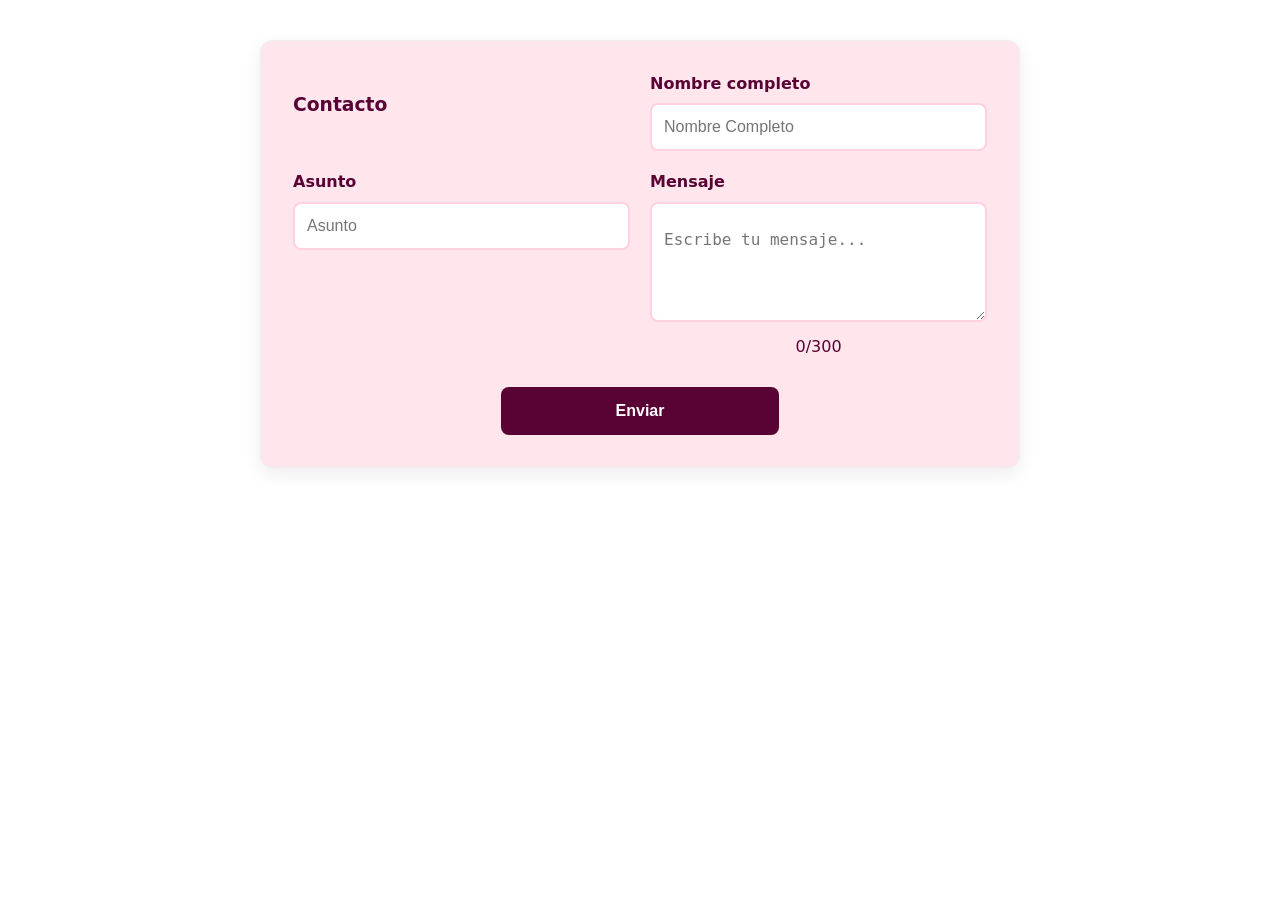
<file: contacto.html>
<!DOCTYPE html>
<html lang="es">
<head>
    <meta charset="UTF-8">
    <meta name="viewport" content="width=device-width, initial-scale=1.0">
    <title>Contactanos</title>
   	<link rel="stylesheet" href="https://necolas.github.io/normalize.css/8.0.1/normalize.css">
	<link href="https://fonts.googleapis.com/css2?family=Roboto:wght@400;700&display=swap" rel="stylesheet"> 
	<link rel="stylesheet" href="css/styles.css">
</head>
</head>
<!DOCTYPE html>
<html lang="es">
<head>
    <meta charset="UTF-8">
    <meta name="viewport" content="width=device-width, initial-scale=1.0">
    <title>Contáctanos</title>
    <link rel="stylesheet" href="https://necolas.github.io/normalize.css/8.0.1/normalize.css">
    <link href="https://fonts.googleapis.com/css2?family=Roboto:wght@400;700&display=swap" rel="stylesheet">
    <link rel="stylesheet" href="css/styles.css">
</head>
<body>
    <main>
        <form id="contactoForm" class="formulario" novalidate>
            <h3>Contacto</h3>

            <div class="formulario__grupo" id="grupo__nombre">
                <label for="nombre" class="formulario__label">Nombre completo</label>
                <div class="formulario__grupo-input">
                    <input type="text" id="nombre" name="nombre" class="formulario__input" placeholder="Nombre Completo" required>
                    <i class="formulario__validacion-estado fas fa-times-circle"></i>
                </div>
                <p class="formulario__input-error">Ingresa un nombre válido (letras y espacios, hasta 40 caracteres).</p>
            </div>

            <div class="formulario__grupo" id="grupo__asunto">
                <label for="asunto" class="formulario__label">Asunto</label>
                <div class="formulario__grupo-input">
                    <input type="text" id="asunto" name="asunto" class="formulario__input" placeholder="Asunto" required>
                    <i class="formulario__validacion-estado fas fa-times-circle"></i>
                </div>
                <p class="formulario__input-error">El asunto no puede estar vacío.</p>
            </div>

            <div class="formulario__grupo" id="grupo__mensaje">
                <label for="mensaje" class="formulario__label">Mensaje</label>
                <div class="formulario__grupo-input">
                    <textarea id="mensaje" name="mensaje" class="formulario__input" placeholder="Escribe tu mensaje..." rows="5" maxlength="300" required style="height:120px;padding-top:12px"></textarea>
                    <i class="formulario__validacion-estado fas fa-times-circle"></i>
                </div>
                <p class="formulario__input-error">El mensaje debe tener entre 10 y 300 caracteres.</p>
                <div class="formulario__grupo formulario__grupo-btn-enviar" style="margin-top:8px">
                    <div class="form-text" style="margin-bottom:8px"><span id="mensajeCounter">0</span>/300</div>
                </div>
            </div>

            <p id="contactoSuccess" class="formulario__input-error" style="display:none; color: #119200;">Formulario enviado correctamente.</p>

            <div class="formulario__grupo formulario__grupo-btn-enviar">
                <button type="submit" class="formulario__btn">Enviar</button>
            </div>
        </form>
    </main>

    <script src="js/contacto.js"></script>
</body>
</html>
</file>
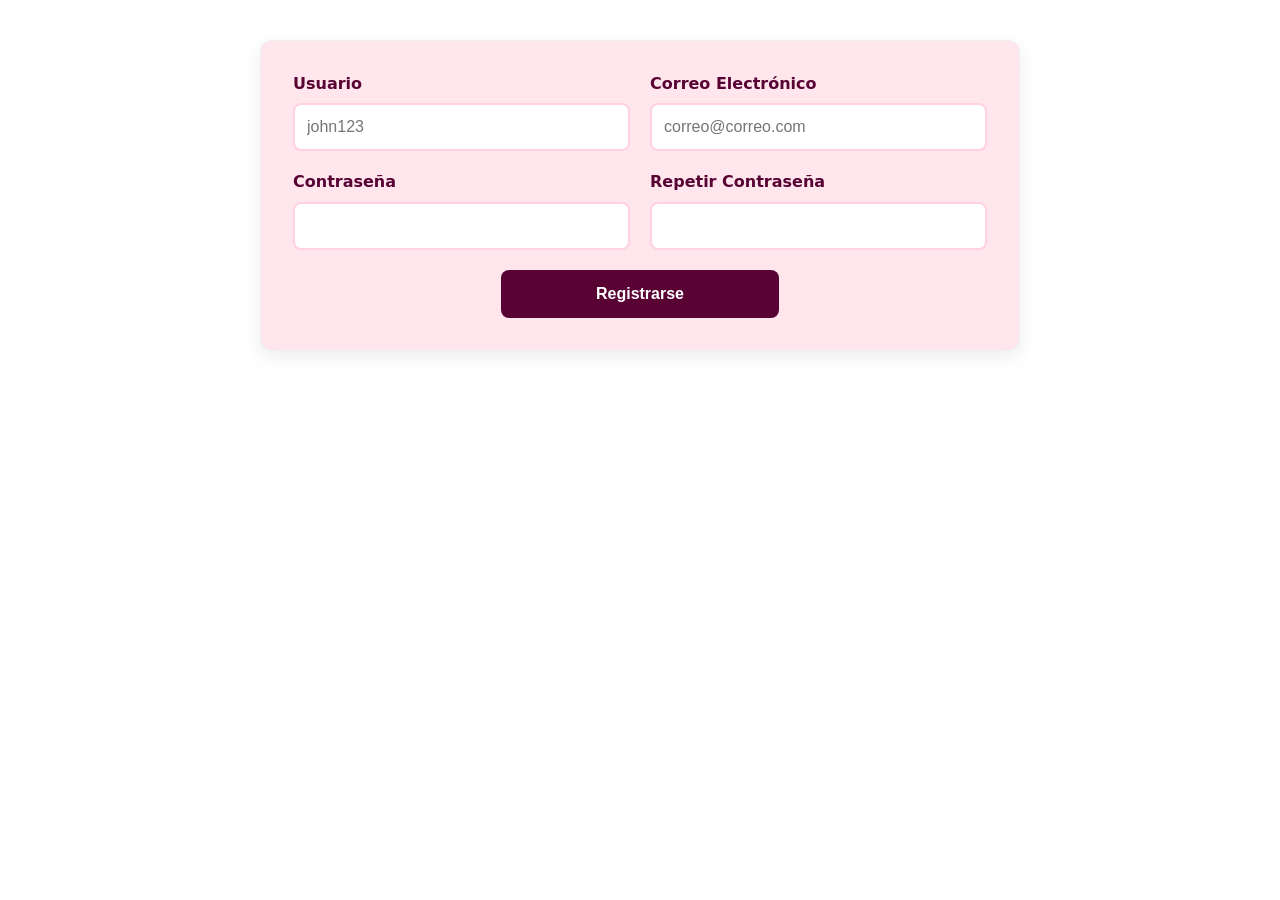
<file: registro.html>
<!DOCTYPE html>
<html lang="es">

<head>
	<meta charset="UTF-8">

	<meta name="viewport"
		  content="width=device-width, initial-scale=1.0">

	<title>Formulario de Registro</title>
	<link rel="stylesheet" href="https://necolas.github.io/normalize.css/8.0.1/normalize.css">
	<link href="https://fonts.googleapis.com/css2?family=Roboto:wght@400;700&display=swap" rel="stylesheet"> 
	<link rel="stylesheet" href="css/styles.css">
</head>

<body> 
	<main>
		<form action="" class="formulario" id="formulario">
			<!-- Grupo: Usuario -->
			<div class="formulario__grupo" id="grupo__usuario">
				<label for="usuario" class="formulario__label">Usuario</label>
				<div class="formulario__grupo-input">
					<input type="text" class="formulario__input" name="usuario" id="usuario" placeholder="john123">
					<i class="formulario__validacion-estado fas fa-times-circle"></i>
				</div>
				<p class="formulario__input-error">El usuario tiene que ser de 4 a 16 dígitos y solo puede contener numeros, letras y guion bajo.</p>
			</div>
			<!-- Grupo: Correo Electronico -->
			<div class="formulario__grupo" id="grupo__correo">
				<label for="correo" class="formulario__label">Correo Electrónico</label>
				<div class="formulario__grupo-input">
					<input type="email" class="formulario__input" name="correo" id="correo" placeholder="correo@correo.com">
					<i class="formulario__validacion-estado fas fa-times-circle"></i>
				</div>
				<p class="formulario__input-error">El correo solo puede contener letras, numeros, puntos, guiones y guion bajo.</p>
			</div>

			<!-- Grupo: Contraseña -->
			<div class="formulario__grupo" id="grupo__password">
				<label for="password" class="formulario__label">Contraseña</label>
				<div class="formulario__grupo-input">
					<input type="password" class="formulario__input" name="password" id="password">
					<i class="formulario__validacion-estado fas fa-times-circle"></i>
				</div>
				<p class="formulario__input-error">La contraseña tiene que ser de 4 a 12 dígitos.</p>
			</div>

			<!-- Grupo: Contraseña 2 -->
			<div class="formulario__grupo" id="grupo__password2">
				<label for="password2" class="formulario__label">Repetir Contraseña</label>
				<div class="formulario__grupo-input">
					<input type="password" class="formulario__input" name="password2" id="password2">
					<i class="formulario__validacion-estado fas fa-times-circle"></i>
				</div>
				<p class="formulario__input-error">Ambas contraseñas deben ser iguales.</p>
			</div>

				<p class="formulario__input-error">
					Las contraseñas deben coincidir.
				</p>

			</div>

			<!-- BOTÓN -->
			<div class="formulario__grupo formulario__grupo-btn-enviar">

				<button type="submit"
						class="formulario__btn">

					Registrarse
				</button>

				<p class="formulario__mensaje-exito"
				   id="formulario__mensaje-exito">

					Formulario enviado correctamente.
				</p>

			</div>

		</form>

	</main>

	<script src="js/formulario.js"></script>

</body>
</html>
</file>
<file: css/styles.css>
:root {
  /* === Base AAA === */
  --bg: #ffffff;                  /* fondo */
  --text: #580334;                /* texto principal (AAA ✔) */

  /* === Primarios accesibles === */
  --primary: #580334;             /* principal oscuro (AAA ✔) */
  --primary-contrast: #ffffff;    /* texto sobre primary */

  /* === Variantes de la paleta === */
  --secondary: #8a004f;           /* rosa oscuro accesible */
  --secondary-contrast: #ffffff;

  /* === Colores originales (uso decorativo) === */
  --accent: #ff76b6;              /* NO usar como texto sobre blanco */
  --accent-soft: #ff89b6;         /* decorativo */
  --accent-strong: #ff36ab;       /* hover / bordes */

  /* === Mapeos */
  --color-bg: var(--bg);
  --color-primary: var(--primary);
  --color-secondary: var(--secondary);
  --color-tertiary: var(--primary);
  --color-accent: var(--accent);
  --color-cta: var(--primary);

  /* === Texto secundario === */
  --muted: #6b7280;               /* gris accesible */
}

* {
  box-sizing: border-box;
}

body {
  font-family: system-ui, -apple-system, "Segoe UI", Roboto, "Helvetica Neue", Arial, sans-serif;
  line-height: 1.4;
  margin: 0;
  color: var(--text);
  background: var(--bg);
}

.container {
  max-width: 1100px;
  margin: 0 auto;
  padding: 1rem;
}

header,
footer {
  background: var(--bg);
  color: var(--text);
}

.site-header {
  display: flex;
  justify-content: space-between;
  align-items: center;
  padding: .75rem 1rem;
}

header .container {
  display: flex;
  align-items: center;
  justify-content: flex-start;
  gap: 1rem;
  width: 100%;
  max-width: 1100px;
  margin: 0; /* fijar el contenedor a la izquierda */
  padding: 0 1rem;
}

.logo a {
  text-decoration: none;
  color: inherit;
  font-weight: 700;
}

.logo {
  display: flex;
  align-items: center;
  justify-content: flex-start;
}

.logo img {
  height: 140px;
  width: auto;
  margin-right: 0;
}

/* Alinear verticalmente el texto del nombre con la imagen */
.logo a {
  display: flex;
  align-items: center;
  gap: .6rem;
  font-size: 1.25rem;
  color: var(--text);
}

/* Empuja el nav al extremo derecho cuando el contenedor usa flex */
nav {
  margin-left: auto;
}

/* Cabecera: enlaces legibles y hover en secundario */
header nav a {
  color: var(--text);
}

header nav a:hover {
  color: var(--color-secondary);
}

/* Ajuste responsivo para evitar que el logo sea demasiado grande en móviles */
@media (max-width: 480px) {
  .logo img {
    height: 80px;
  }
}

nav ul {
  display: flex;
  gap: 1rem;
  list-style: none;
  margin: 0;
  padding: 0;
}

nav a {
  color: var(--text);
  text-decoration: none;
}

nav a:focus,
nav a:hover {
  color: var(--color-secondary);
  text-decoration: underline;
}

.hero {
  padding: 3rem 0;
  background: linear-gradient(180deg, var(--color-accent) 0%, #fff 100%);
  text-align: center;
}

.hero .cta {
  display: inline-block;
  margin-top: 1rem;
  padding: .75rem 1.25rem;
  background: var(--primary);
  color: var(--primary-contrast);
  text-decoration: none;
  border-radius: 6px;
}
.hero .cta:hover {
  background: var(--color-secondary);
}
.hero .cta {
  display: inline-block;
  margin-top: 1rem;
  padding: .75rem 1.25rem;
  background: var(--color-cta);
  color: #FFF5F8;
  text-decoration: none;
  border-radius: 6px;
}

.hero .cta:hover {
  background: var(--color-secondary);
}

.beneficios {
  padding: 2rem 0;
}

.beneficios h2 {
  margin-top: 0;
}

.benefits-grid {
  display: grid;
  grid-template-columns: repeat(auto-fit, minmax(220px, 1fr));
  gap: 1rem;
}

.benefit {
  background: #ffe5ec;
  border: 1px solid #eee;
  padding: 1rem;
  border-radius: 8px;
}

.benefit h3 {
  margin-top: 0;
}

footer {
  background: var(--color-accent);
  padding: 1.25rem;
}

footer p {
  margin-top: 1rem;
}

address {
  font-style: normal;
}

/* Responsive tweaks */
@media (min-width: 720px) {
  .hero h1 {
    font-size: 2.4rem;
  }
}

/* Productos y carrito*/
.products-wrap {
  display: grid;
  grid-template-columns: 1fr 340px;
  gap: 1rem;
  align-items: start;
  padding: 1rem 0 3rem;
}
.products-grid {
  display: grid;
  grid-template-columns: repeat(auto-fit, minmax(220px, 1fr));
  gap: 1rem;
}
.product-card {
  border: 1px solid #eee;
  padding: .75rem;
  border-radius: 8px;
  background:  #ffe5ec;
  display: flex;
  flex-direction: column;
  gap: .5rem;
}
.product-card img {
  width: 100%;
  height: 140px;
  object-fit: contain;
  object-position: center;
  background: #fafafa;
  border-radius: 6px;
}
.product-meta {
  display: flex;
  justify-content: space-between;
  align-items: center;
  gap: .5rem;
}
.product-meta .type {
  font-size: .875rem;
  color: var(--muted);
}
.product-card .price {
  font-weight: 700;
  color: var(--color-primary);
}
.btn-add {
  display: inline-block;
  padding: .5rem .75rem;
  background: var(--color-cta);
  color: var(--primary-contrast);
  border-radius: 6px;
  border: none;
  cursor: pointer;
}
.cart {
  border: 1px solid #eee;
  padding: 1rem;
  border-radius: 8px;
  background: #fafafa;
  position: sticky;
  top: 1rem;
}
.cart h3 { margin-top: 0; }
.cart-items { display: flex; flex-direction: column; gap: .5rem; max-height: 420px; overflow:auto; }
.cart-item { display:flex; gap:.5rem; align-items:center; justify-content:space-between; padding:.5rem; border-radius:6px; background:#fff; border:1px solid #f0f0f0 }
.cart-item .info { flex:1 }
.cart-item .controls { display:flex; gap:.25rem; align-items:center }
.cart-item button { padding:.25rem .5rem; border-radius:6px; border:1px solid #ddd; background:#fff; cursor:pointer }
.cart-total { display:flex; justify-content:space-between; align-items:center; margin-top:.75rem; font-weight:700 }
.empty { color:var(--muted); text-align:center; padding:.5rem }

@media (max-width: 880px) {
  .products-wrap { grid-template-columns: 1fr; }
  .cart { position: static; }
}
/* Carrusel decorativo */
.carousel {
  margin: 10px auto;
  width: 100%;
  border: 5px solid var(--color-accent);
  display: flex;
  overflow-x: auto;
}
.carousel::-webkit-scrollbar {
  display: none;
}
.group{
  display: flex;
  align-items: center;
  justify-content: center;
  gap: 1em;
  animation: spin 10s infinite linear;
  padding-right: 1em;
}
.card {
  flex: 0 0 12rem;
  height: 12rem;
  padding: 0;
  border-radius: .4rem;
  overflow: hidden;
  text-align: center;
  display: flex;
  align-items: center;
  justify-content: center;
  background: transparent;
}
.card img {
  width: 100%;
  height: 100%;

  display: block;
}

/* Fix: keep bootstrap carousel images proportional (no deform) */
#carouselExampleIndicators .carousel-inner {
  max-height: 320px;
  overflow: hidden;
}
#carouselExampleIndicators .carousel-item img {
  width: 100%;
  height: 320px; /* adjust as needed */
  object-fit: contain;
  object-position: center;
  display: block;
}

@media (min-width: 900px) {
  .card {
    flex: 0 0 16rem;
    height: 10rem;
  }
}
@keyframes spin {
  from { translate: 0; }
  to { translate: -100%; }
}

/* Submenú en nav: aparece al hover / focus-within; botones sin JS */
nav ul li { position: relative; }
.submenu {
  display: none;
  position: absolute;
  left: 0;
  top: calc(100% + 8px);
  background: #ffffff;
  border: 1px solid #eee;
  padding: 0.5rem;
  border-radius: 8px;
  box-shadow: 0 6px 18px rgba(16,24,40,0.08);
  min-width: 160px;
  z-index: 9999;
  pointer-events: auto;
  flex-direction: column;
  gap: 0.4rem;
}

/* Mostrar submenu al pasar el cursor o al enfocar con teclado */
.has-submenu:hover > .submenu,
.has-submenu:focus-within > .submenu {
  display: flex;
}

/* Asegurar que el enlace padre no capture clicks sobre el submenu */
.has-submenu > a { position: relative; z-index: 1; }

.submenu-button {
  display: block;
  width: 100%;
  padding: 0.5rem 0.75rem;
  background: var(--color-cta);
  color: var(--primary-contrast);
  border: none;
  border-radius: 6px;
  text-align: left;
  cursor: pointer;
  pointer-events: auto;
}
.submenu-button:hover,
.submenu-button:focus {
  background: var(--color-secondary);
  color: #fff;
  outline: 2px solid rgba(37,99,235,0.15);
}

/* Mobile: mostrar submenu como bloque dentro del flujo */
@media (max-width: 720px) {
  .submenu { position: static; box-shadow: none; padding: 0; border: none; background: transparent; }
  .submenu-button { background: transparent; color: var(--text); padding: .35rem 0; border-radius: 0; }
}

/* =========================
   FORMULARIO ADAPTADO
   A TU CSS ORIGINAL
========================= */

.formulario-section {
  padding: 2rem 0;
}
main {
  max-width: 800px;
  width: 90%;
  margin: auto;
  padding: 40px 20px;
}
/* Contenedor principal */
.formulario {
  display: grid;
  grid-template-columns: 1fr 1fr;
  gap: 20px;

  background: #ffe5ec;
  padding: 2rem;
  border-radius: 12px;
  border: 1px solid #eee;
  box-shadow: 0 6px 18px rgba(16, 24, 40, 0.08);
}
/* Labels */
.formulario__label {
  display: block;
  font-weight: 700;
  padding-bottom: 8px;
  cursor: pointer;
  color: var(--text);
}
/* Grupo input */
.formulario__grupo-input {
  position: relative;
}
/* Inputs */
.formulario__input {
  width: 100%;
  background: #fff;
  border: 2px solid #ffd1e1;
  border-radius: 8px;

  height: 48px;
  line-height: 48px;

  padding: 0 40px 0 12px;

  color: var(--text);
  font-size: 1rem;

  transition: all .3s ease;
}

/* Focus */
.formulario__input:focus {
  border-color: var(--color-secondary);
  outline: none;
  box-shadow: 0 0 0 4px rgba(138, 0, 79, 0.15);
}
/* Mensajes de error */
.formulario__input-error {
  font-size: 13px;
  margin-top: 6px;
  color: #bb2929;
  display: none;
}
.formulario__input-error-activo {
  display: block;
}
/* Icono validación */
.formulario__validacion-estado {
  position: absolute;
  right: 12px;
  bottom: 16px;

  z-index: 10;
  font-size: 16px;

  opacity: 0;
}

/* Checkbox */
.formulario__checkbox {
  margin-right: 10px;
}
/* Grupos especiales */
.formulario__grupo-terminos,
.formulario__mensaje,
.formulario__grupo-btn-enviar {
  grid-column: span 2;
}
/* Mensaje general error */
.formulario__mensaje {
  background: #ffe0e0;
  color: #8b0000;

  padding: 14px;
  border-radius: 8px;

  display: none;

  border: 1px solid #ffb3b3;
}
.formulario__mensaje-activo {
  display: block;
}
.formulario__mensaje p {
  margin: 0;
}
/* Botón */
.formulario__grupo-btn-enviar {
  display: flex;
  flex-direction: column;
  align-items: center;
}
.formulario__btn {
  height: 48px;
  width: 40%;

  border: none;
  border-radius: 8px;

  background: var(--color-cta);
  color: var(--primary-contrast);

  font-weight: 700;
  font-size: 1rem;

  cursor: pointer;

  transition: all .2s ease;
}
/* Hover botón */
.formulario__btn:hover {
  background: var(--color-secondary);
  transform: translateY(-1px);
  box-shadow: 0 6px 16px rgba(88, 3, 52, 0.2);
}
/* Mensaje éxito */
.formulario__mensaje-exito {
  font-size: 14px;
  color: #119200;
  margin-top: 12px;
  display: none;
}
.formulario__mensaje-exito-activo {
  display: block;
}

/* =========================
   VALIDACIONES
========================= */
/* Correcto */
.formulario__grupo-correcto 
.formulario__validacion-estado {
  color: #1ed12d;
  opacity: 1;
}
/* Incorrecto */
.formulario__grupo-incorrecto 
.formulario__label {
  color: #bb2929;
}
.formulario__grupo-incorrecto 
.formulario__validacion-estado {
  color: #bb2929;
  opacity: 1;
}
.formulario__grupo-incorrecto 
.formulario__input {
  border-color: #bb2929;
}
/* =========================
   RESPONSIVE
========================= */

@media screen and (max-width: 800px) {
  .formulario {
    grid-template-columns: 1fr;
    padding: 1.5rem;
  }
  .formulario__grupo-terminos,
  .formulario__mensaje,
  .formulario__grupo-btn-enviar {
    grid-column: 1;
  }
  .formulario__btn {
    width: 100%;
  }
}
</file>
